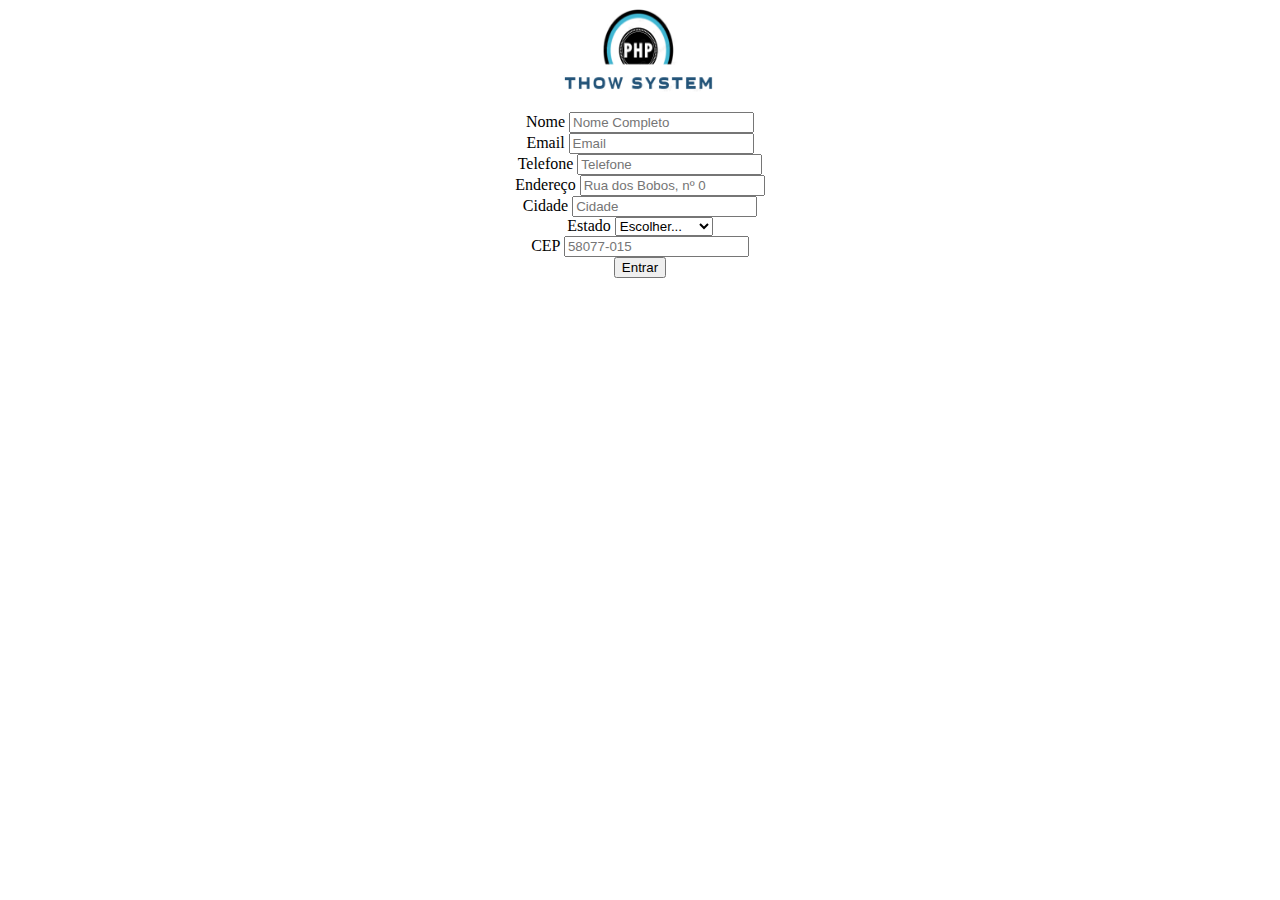
<file: index.html>
<!DOCTYPE html>
<html lang="pt-br">
<head>
    <meta charset="UTF-8">
    <meta http-equiv="X-UA-Compatible" content="IE=edge">
    <meta name="viewport" content="width=device-width, initial-scale=1.0">
    <link rel="stylesheet" href="https://stackpath.bootstrapcdn.com/bootstrap/4.1.3/css/bootstrap.min.css"
     integrity="sha384-MCw98/SFnGE8fJT3GXwEOngsV7Zt27NXFoaoApmYm81iuXoPkFOJwJ8ERdknLPMO" crossorigin="anonymous">
     <link rel="stylesheet" href="style.css">
    <title>Projeto Pos PHP</title>
</head>
<body>  
        <div>
            <img src="img/logo.png" alt="logo" width="160" height="100">
        </div>

        <div >

            <form action="cadastrar.php" method="post">
                <div class="form-row">
                    <div class="form-group">
                        <label for="inputAddress">Nome</label>
                        <input type="text" class="form-control" name="inputNome" placeholder="Nome Completo">
                    </div>
                    
                <div class="form-group col-md-6">
                    <label for="inputEmail4">Email</label>
                    <input type="email" class="form-control" name="inputEmail" placeholder="Email">
                </div>
                <div class="form-group col-md-6">
                    <label for="inputPassword4">Telefone</label>
                    <input type="text" class="form-control" name="inputTelefone" placeholder="Telefone">
                </div>
                </div>
                <div class="form-group">
                    <label for="inputAddress">Endereço</label>
                    <input type="text" class="form-control" name="inputAddress" placeholder="Rua dos Bobos, nº 0">
                </div>
                <div class="form-row">
                <div class="form-group col-md-6">
                    <label for="inputCity">Cidade</label>
                    <input type="text" class="form-control" name="inputCity" placeholder="Cidade">
                </div>
                <div class="form-group col-md-4">
                    <label for="inputEstado">Estado</label>
                    <select name="inputEstado" class="form-control">
                    <option selected>Escolher...</option>
                    <option>Paraíba</option>
                    <option>Pernambuco</option>
                    <option>Piauí</option>
                    </select>
                </div>
                <div class="form-group col-md-2">
                    <label for="inputCEP">CEP</label>
                    <input type="text" class="form-control" name="inputCep" placeholder="58077-015">
                    
                </div>
                </div>
                
                <button type="submit" class="btn btn-primary">Entrar</button>
            </form>

        </div>

    
</body>
</html>
</file>
<file: style.css>
div{
    text-align: center;
    width: 700px; 
    margin-left: auto;
    margin-right: auto;

}
</file>
